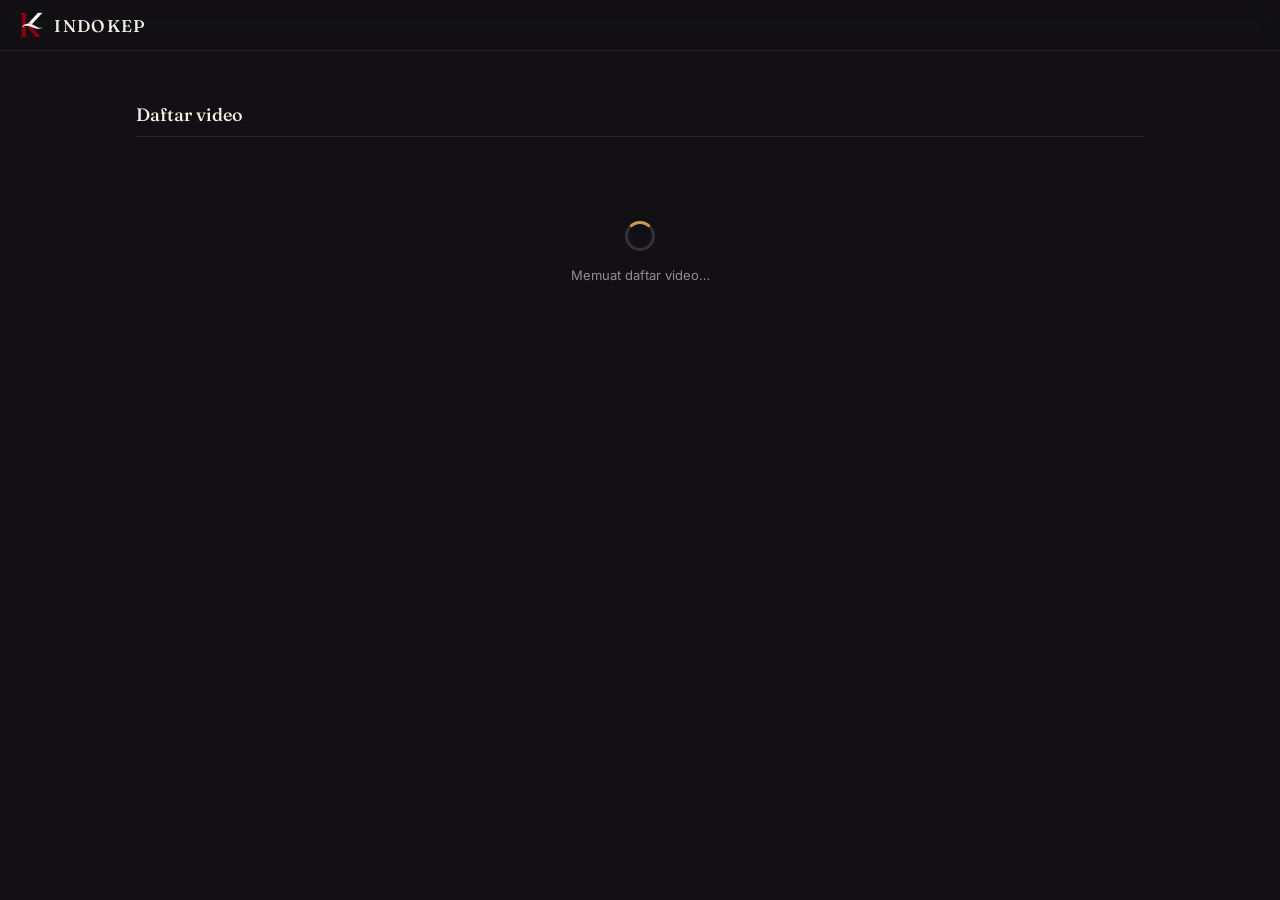
<file: index.html>
<!DOCTYPE html>
<html lang="id">
<head>
<meta charset="UTF-8" />
<meta name="viewport" content="width=device-width, initial-scale=1, viewport-fit=cover" />
<meta name="description" content="Indokep — nonton koleksi video langsung dari browser, tanpa aplikasi tambahan." />
<meta name="theme-color" content="#121014" />
<link rel="manifest" href="manifest.webmanifest" />
<link rel="apple-touch-icon" href="icon-180.png" />
<meta name="mobile-web-app-capable" content="yes" />
<meta name="apple-mobile-web-app-capable" content="yes" />
<meta name="apple-mobile-web-app-title" content="Indokep" />
<meta name="apple-mobile-web-app-status-bar-style" content="black" />
<title>Indokep</title>
<link rel="icon" href="indokep.png" />

<meta property="og:type" content="website" />
<meta property="og:title" content="Indokep" />
<meta property="og:description" content="Nonton koleksi video langsung dari browser, tanpa aplikasi tambahan." />
<meta property="og:image" content="indokep.png" />

<meta name="twitter:card" content="summary" />
<meta name="twitter:title" content="Indokep" />
<meta name="twitter:description" content="Nonton koleksi video langsung dari browser, tanpa aplikasi tambahan." />
<meta name="twitter:image" content="indokep.png" />

<link rel="preconnect" href="https://fonts.googleapis.com" />
<link rel="preconnect" href="https://fonts.gstatic.com" crossorigin />
<link rel="stylesheet" href="style.css" />
</head>
<body>

<header id="topbar">
  <img id="logo" src="indokep.png" alt="Indokep" />
  <span id="brand-name">INDOKEP</span>
  <button id="install-btn" class="hidden" type="button">Pasang</button>
</header>

<main id="app">

  <section id="list-section">
    <h2 class="list-heading">Daftar video <span id="video-count"></span></h2>
    <ul id="video-list"></ul>
  </section>

  <div id="loading" class="status">
    <div class="spinner"></div>
    <p>Memuat daftar video…</p>
  </div>

  <div id="empty" class="status hidden">
    <h2>Belum ada video</h2>
    <p>Admin belum meng-upload video apa pun.</p>
  </div>

  <div id="error" class="status hidden">
    <h2>Gagal memuat daftar video</h2>
    <p id="error-detail">Terjadi kesalahan.</p>
    <p>Periksa <code>SUPABASE_FUNCTIONS_URL</code> di <code>config.js</code> dan pastikan Edge Function <code>video-list</code> sudah di-deploy.</p>
  </div>

</main>

<!-- Fullview pemutar: muncul menutupi seluruh layar saat card video diklik,
     ditutup lewat tombol X (atau Esc / tombol Back di HP). Lihat app.js. -->
<div id="player-wrap" class="hidden" role="dialog" aria-modal="true" aria-label="Pemutar video">
  <div id="player-top">
    <h1 id="player-title"></h1>
    <button id="player-close" type="button" aria-label="Tutup video">
      <svg viewBox="0 0 24 24" aria-hidden="true"><path d="M6 6l12 12M18 6L6 18" stroke="currentColor" stroke-width="2.2" stroke-linecap="round" fill="none"/></svg>
    </button>
  </div>
    <div id="player-stage">
      <video id="player" playsinline preload="none" disablePictureInPicture controlsList="nodownload noremoteplayback"></video>
      <div id="player-loading" class="hidden"></div>

      <div id="player-error" class="hidden">
        <p id="player-error-text">Video tidak bisa diputar.</p>
        <button id="player-error-retry">Coba Lagi</button>
      </div>

      <button id="big-play" aria-label="Putar">
        <svg viewBox="0 0 24 24"><path d="M8 5v14l11-7z"/></svg>
      </button>

      <div id="controls-bar">
        <button id="btn-playpause" aria-label="Putar/Jeda">
          <svg id="icon-play" viewBox="0 0 24 24"><path d="M8 5v14l11-7z"/></svg>
          <svg id="icon-pause" viewBox="0 0 24 24" class="hidden"><path d="M7 5h4v14H7zM13 5h4v14h-4z"/></svg>
        </button>

        <span id="time-current">0:00</span>

        <div id="seek-track">
          <div id="seek-fill"></div>
        </div>

        <span id="time-duration">0:00</span>

        <button id="btn-mute" aria-label="Bisukan/Suarakan">
          <svg id="icon-unmuted" viewBox="0 0 24 24"><path d="M4 9v6h4l5 5V4L8 9H4z"/><path d="M16.5 8.5a5 5 0 010 7" stroke="currentColor" stroke-width="2" fill="none"/></svg>
          <svg id="icon-muted" viewBox="0 0 24 24" class="hidden"><path d="M4 9v6h4l5 5V4L8 9H4z"/><path d="M17 8l4 8m0-8l-4 8" stroke="currentColor" stroke-width="2" fill="none"/></svg>
        </button>

        <button id="btn-fullscreen" aria-label="Layar penuh">
          <svg id="icon-fs-enter" viewBox="0 0 24 24"><path d="M4 9V4h5M20 9V4h-5M4 15v5h5M20 15v5h-5" stroke="currentColor" stroke-width="2" fill="none"/></svg>
          <svg id="icon-fs-exit" viewBox="0 0 24 24" class="hidden"><path d="M9 4v5H4M15 4v5h5M9 20v-5H4M15 20v-5h5" stroke="currentColor" stroke-width="2" fill="none"/></svg>
        </button>
      </div>
    </div>
</div>

<!-- Overlay ini SENGAJA di luar #main dan pakai position:fixed (lihat
     style.css) supaya menutupi seluruh halaman begitu internet mati, tapi
     halaman itu sendiri TIDAK di-reload/ditutup -- cuma disembunyikan lagi
     otomatis begitu event "online" browser terdeteksi (lihat app.js). -->
<div id="offline-overlay" class="hidden" role="alert" aria-live="assertive">
  <div id="offline-box">
    <div class="spinner"></div>
    <h2>Tidak ada koneksi internet</h2>
    <p>Sambungan internet kamu terputus. Halaman ini tidak perlu dibuka ulang &mdash; begitu internet nyala lagi, tampilan ini akan hilang sendiri dan video bisa dilanjutkan.</p>
  </div>
</div>

<script src="config.js"></script>
<script src="app.js"></script>
</body>
</html>
</file>
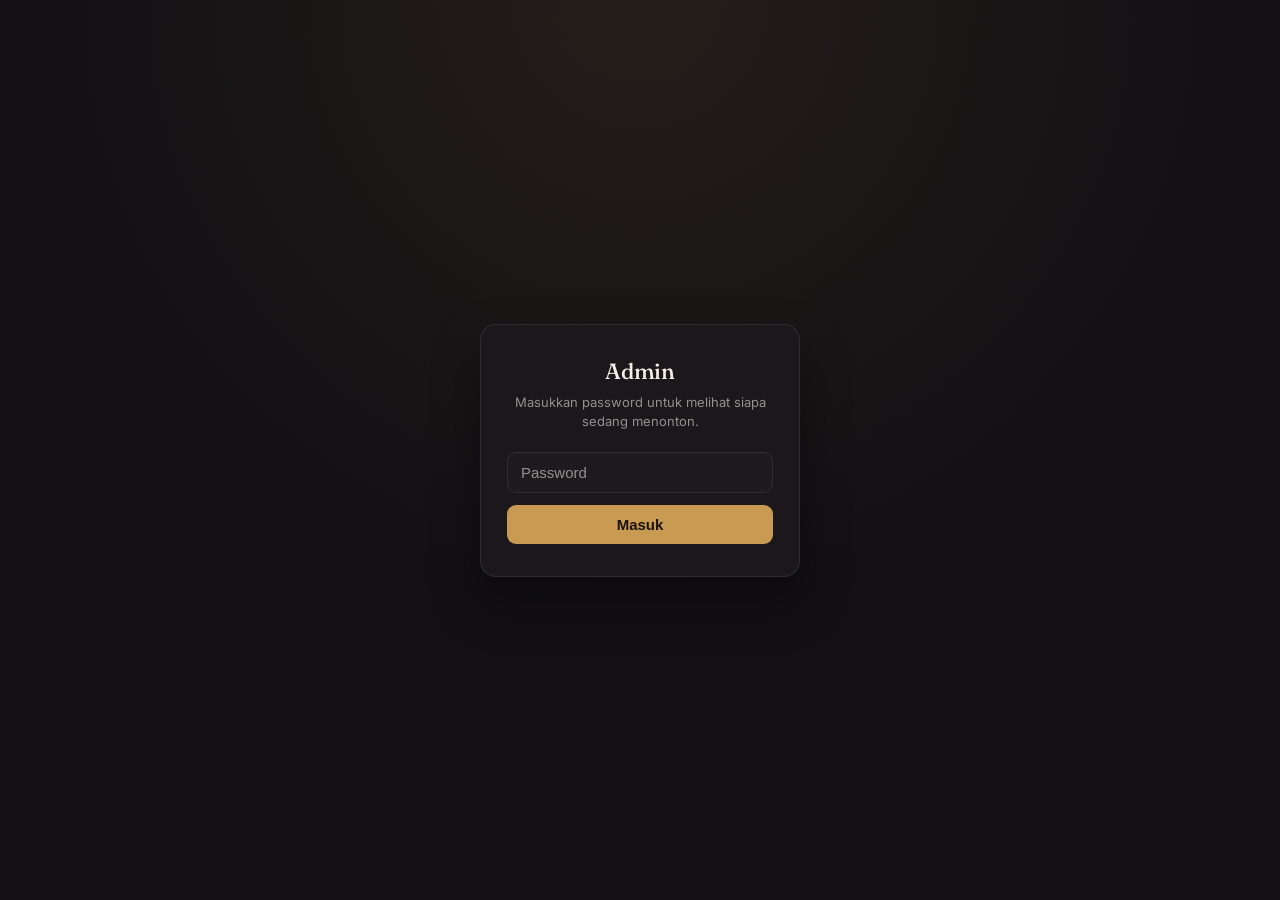
<file: admin.html>
<!DOCTYPE html>
<html lang="id">
<head>
<meta charset="UTF-8" />
<meta name="viewport" content="width=device-width, initial-scale=1, viewport-fit=cover" />
<title>Admin Indokep</title>
<style>
@import url('https://fonts.googleapis.com/css2?family=Fraunces:opsz,wght@9..144,400;9..144,500;9..144,600&family=Inter:wght@400;500;600;700&display=swap');

:root {
  --bg: #0b0c0f;
  --surface: #121317;
  --card: #16181d;
  --card-hover: #1b1e24;
  --ink: #eef0f2;
  --muted: rgba(238, 240, 242, 0.52);
  --muted-strong: rgba(238, 240, 242, 0.72);
  --line: rgba(238, 240, 242, 0.08);
  --accent: #dc1f39;
  --accent-bright: #ff4757;
  --accent-wash: rgba(220, 31, 57, 0.14);
  --online: #35c07a;
  --online-wash: rgba(53, 192, 122, 0.14);
  --mono: ui-monospace, SFMono-Regular, Menlo, monospace;
}

* {
  box-sizing: border-box;
}

html, body {
  margin: 0;
  padding: 0;
  background: var(--bg);
  color: var(--ink);
  font-family: "Inter", -apple-system, BlinkMacSystemFont, "Segoe UI", sans-serif;
}

.hidden {
  display: none !important;
}

/* ---------- Login ---------- */

#login-screen {
  min-height: 100dvh;
  display: flex;
  align-items: center;
  justify-content: center;
  padding: 20px;
  background:
    radial-gradient(circle at 50% 0%, rgba(220, 31, 57, 0.08), transparent 55%),
    var(--bg);
}

#login-box {
  width: 100%;
  max-width: 320px;
  background: var(--surface);
  border: 1px solid var(--line);
  border-radius: 16px;
  padding: 32px 26px;
  box-shadow: 0 24px 48px rgba(0, 0, 0, 0.4);
  text-align: center;
}

#login-box h1 {
  margin: 0 0 8px;
  font-size: 19px;
  font-weight: 700;
  letter-spacing: -0.01em;
}

#login-box p {
  margin: 0 0 20px;
  font-size: 13px;
  color: var(--muted);
  line-height: 1.5;
}

#password-input {
  width: 100%;
  padding: 11px 13px;
  border-radius: 9px;
  border: 1px solid var(--line);
  background: var(--card);
  color: var(--ink);
  font-size: 15px;
  margin-bottom: 12px;
  transition: border-color 0.15s ease;
}

#password-input:focus {
  outline: none;
  border-color: var(--accent);
}

#password-input::placeholder {
  color: var(--muted);
}

#login-btn {
  width: 100%;
  padding: 11px 12px;
  border-radius: 9px;
  border: none;
  background: var(--accent);
  color: #fff;
  font-size: 15px;
  font-weight: 600;
  cursor: pointer;
  transition: background 0.15s ease;
}

#login-btn:hover {
  background: var(--accent-bright);
}

#login-btn:disabled {
  opacity: 0.6;
  cursor: default;
}

#login-error {
  margin-top: 14px;
  font-size: 13px;
  color: var(--accent-bright);
}

/* ---------- Dashboard ---------- */

#topbar {
  position: sticky;
  top: 0;
  z-index: 5;
  background: var(--surface);
  color: var(--ink);
  border-bottom: 1px solid var(--line);
}

.nav-inner {
  max-width: 720px;
  margin: 0 auto;
  padding: 0 14px;
  display: flex;
  align-items: center;
  justify-content: space-between;
  gap: 12px;
}

.brand {
  padding: 14px 0;
  font-weight: 700;
  font-size: 15px;
  display: flex;
  align-items: center;
  gap: 8px;
  letter-spacing: -0.01em;
}

.brand::before {
  content: "";
  width: 8px;
  height: 8px;
  border-radius: 50%;
  background: var(--accent);
  box-shadow: 0 0 0 4px var(--accent-wash);
  flex-shrink: 0;
}

#logout-btn {
  background: transparent;
  border: 1px solid var(--line);
  color: var(--muted-strong);
  font-size: 12px;
  font-weight: 600;
  padding: 7px 14px;
  border-radius: 999px;
  cursor: pointer;
  transition: border-color 0.15s ease, color 0.15s ease;
}

#logout-btn:hover {
  border-color: var(--accent);
  color: var(--ink);
}

#sessions-wrap {
  max-width: 720px;
  margin: 0 auto;
  padding: 18px 14px calc(96px + env(safe-area-inset-bottom, 0px));
}

#empty-state {
  padding: 70px 20px;
  text-align: center;
  color: var(--muted);
  font-size: 13.5px;
}

#sessions-list {
  list-style: none;
  margin: 0;
  padding: 0;
  display: flex;
  flex-direction: column;
  gap: 12px;
}

#sessions-list li {
  background: var(--card);
  border-radius: 12px;
  padding: 12px;
  border: 1px solid var(--line);
  display: flex;
  flex-direction: column;
  gap: 10px;
  position: relative;
}

#sessions-list li::before {
  content: "LIVE";
  position: absolute;
  top: 20px;
  left: 20px;
  z-index: 1;
  font-size: 9px;
  font-weight: 700;
  letter-spacing: 0.08em;
  color: #fff;
  background: var(--accent);
  padding: 3px 7px;
  border-radius: 4px;
  pointer-events: none;
}

.session-thumb {
  width: 100%;
  border-radius: 8px;
  background: #000;
  display: block;
  /* Tinggi sebenarnya diset lewat JS begitu dimensi asli videonya diketahui
     (loadedmetadata), supaya video tampil selebar kartu dengan tinggi yang
     mengikuti rasio aspek asli -- baik itu potret maupun lanskap. Ini cuma
     nilai default sebelum itu terjadi. */
  aspect-ratio: 16 / 9;
  max-height: 70vh;
  object-fit: contain;
}

.session-body {
  min-width: 0;
  padding: 0 4px;
}

.session-header {
  display: flex;
  justify-content: space-between;
  align-items: baseline;
  gap: 10px;
  margin-bottom: 9px;
}

.session-video-name {
  font-size: 14px;
  font-weight: 600;
  overflow: hidden;
  text-overflow: ellipsis;
  white-space: nowrap;
  color: var(--ink);
}

.session-updated {
  font-size: 11px;
  color: var(--muted);
  flex-shrink: 0;
}

.session-progress-track {
  position: relative;
  height: 5px;
  border-radius: 3px;
  background: var(--line);
  overflow: hidden;
  margin-bottom: 7px;
}

.session-progress-fill {
  position: absolute;
  inset: 0;
  width: 0%;
  background: var(--accent);
}

.session-time {
  font-size: 12px;
  color: var(--muted-strong);
  font-variant-numeric: tabular-nums;
  font-family: var(--mono);
}

.session-viewer {
  margin-top: 8px;
  padding-top: 8px;
  border-top: 1px solid var(--line);
  font-size: 11.5px;
  color: var(--muted-strong);
  display: flex;
  align-items: center;
  gap: 6px;
}

.session-viewer .ip {
  font-variant-numeric: tabular-nums;
  font-family: var(--mono);
  color: var(--ink);
}

.session-viewer .dot {
  opacity: 0.4;
}

.session-title {
  min-width: 0;
  display: flex;
  flex-direction: column;
  gap: 2px;
}

.session-label {
  font-size: 9.5px;
  font-weight: 700;
  letter-spacing: 0.08em;
  text-transform: uppercase;
  color: var(--muted);
}

.history-videos {
  margin-bottom: 8px;
  font-size: 12px;
}

.history-videos > span {
  display: block;
  font-size: 10px;
  text-transform: uppercase;
  letter-spacing: 0.04em;
  color: var(--muted);
  margin-bottom: 4px;
}

.history-videos ul {
  list-style: none;
  margin: 0;
  padding: 0;
  display: flex;
  flex-direction: column;
  gap: 3px;
}

.history-videos li {
  background: none;
  border: none;
  padding: 0;
  color: var(--ink);
  overflow: hidden;
  text-overflow: ellipsis;
  white-space: nowrap;
}

.history-videos .none {
  color: var(--muted);
}

/* ---------- Riwayat Tontonan ---------- */

#watch-toolbar {
  display: flex;
  justify-content: space-between;
  align-items: center;
  gap: 10px;
  margin-bottom: 12px;
}

#watch-summary {
  font-size: 12px;
  color: var(--muted);
}

#clear-watch-btn {
  padding: 8px 15px;
  border-radius: 999px;
  border: 1px solid var(--accent);
  background: transparent;
  color: var(--accent-bright);
  font-size: 12px;
  font-weight: 600;
  cursor: pointer;
  transition: background 0.15s ease;
  flex-shrink: 0;
}

#clear-watch-btn:hover { background: var(--accent-wash); }
#clear-watch-btn:disabled { opacity: 0.5; cursor: default; background: transparent; }

#watch-empty {
  padding: 70px 20px;
  text-align: center;
  color: var(--muted);
  font-size: 13.5px;
}

#watch-list {
  list-style: none;
  margin: 0;
  padding: 0;
  display: flex;
  flex-direction: column;
  gap: 10px;
}

#watch-list > li {
  background: var(--card);
  border-radius: 12px;
  padding: 13px 14px;
  border: 1px solid var(--line);
}

.watch-user {
  display: flex;
  justify-content: space-between;
  align-items: center;
  gap: 10px;
  margin-bottom: 4px;
}

.watch-videos {
  list-style: none;
  margin: 10px 0 0;
  padding: 0;
  display: flex;
  flex-direction: column;
  border-top: 1px solid var(--line);
}

.watch-videos li {
  padding: 9px 0;
  border-bottom: 1px solid var(--line);
}

.watch-videos li:last-child {
  border-bottom: none;
  padding-bottom: 0;
}

.watch-video-title {
  font-size: 13px;
  font-weight: 600;
  overflow: hidden;
  text-overflow: ellipsis;
  white-space: nowrap;
}

.watch-video-meta {
  margin-top: 3px;
  font-size: 11px;
  color: var(--muted);
  font-family: var(--mono);
  font-variant-numeric: tabular-nums;
}

/* ---------- Navbar bawah (menu halaman) ---------- */

#tabs {
  position: fixed;
  left: 0;
  right: 0;
  bottom: 0;
  z-index: 6;
  display: flex;
  justify-content: center;
  padding-bottom: env(safe-area-inset-bottom, 0px);
  background: rgba(27, 23, 27, 0.92);
  backdrop-filter: blur(12px);
  -webkit-backdrop-filter: blur(12px);
  border-top: 1px solid var(--line);
}

.tab-btn {
  flex: 1 1 0;
  max-width: 240px;
  display: flex;
  flex-direction: column;
  align-items: center;
  gap: 4px;
  padding: 9px 4px 10px;
  border: none;
  border-top: 2px solid transparent;
  margin-top: -1px;
  background: transparent;
  color: var(--muted);
  font-family: inherit;
  font-size: 11px;
  font-weight: 600;
  line-height: 1.2;
  text-align: center;
  cursor: pointer;
  transition: color 0.15s ease, border-color 0.15s ease;
}

.tab-btn:hover {
  color: var(--ink);
}

.tab-btn.active {
  color: var(--accent-bright);
  border-top-color: var(--accent);
}

.tab-ico-wrap {
  position: relative;
  display: inline-flex;
}

.tab-ico {
  width: 22px;
  height: 22px;
  fill: none;
  stroke: currentColor;
  stroke-width: 1.8;
  stroke-linecap: round;
  stroke-linejoin: round;
}

.tab-count {
  position: absolute;
  top: -5px;
  left: 100%;
  margin-left: -6px;
  min-width: 17px;
  padding: 1px 5px;
  border-radius: 999px;
  background: rgba(244, 239, 230, 0.14);
  color: var(--ink);
  font-size: 10px;
  font-weight: 700;
  line-height: 1.35;
  text-align: center;
  font-variant-numeric: tabular-nums;
}

.tab-btn.active .tab-count {
  background: var(--accent);
  color: #1a1208;
}

@media (min-width: 640px) {
  .tab-btn { font-size: 12px; }
}

/* ---------- Riwayat ---------- */

#history-toolbar {
  display: flex;
  justify-content: flex-end;
  margin-bottom: 12px;
}

#clear-history-btn {
  padding: 8px 15px;
  border-radius: 999px;
  border: 1px solid var(--accent);
  background: transparent;
  color: var(--accent-bright);
  font-size: 12px;
  font-weight: 600;
  cursor: pointer;
  transition: background 0.15s ease;
}

#clear-history-btn:hover {
  background: var(--accent-wash);
}

#clear-history-btn:disabled {
  opacity: 0.5;
  cursor: default;
  background: transparent;
}

#history-list {
  list-style: none;
  margin: 0;
  padding: 0;
  display: flex;
  flex-direction: column;
  gap: 8px;
}

#history-list li {
  background: var(--card);
  border-radius: 10px;
  padding: 13px 14px;
  border: 1px solid var(--line);
}

.history-top {
  display: flex;
  justify-content: space-between;
  align-items: center;
  gap: 10px;
  margin-bottom: 6px;
}

.history-ip {
  font-size: 13px;
  font-weight: 600;
  font-variant-numeric: tabular-nums;
  font-family: var(--mono);
  color: var(--ink);
}

.history-badge {
  font-size: 10px;
  font-weight: 700;
  padding: 3px 9px;
  border-radius: 999px;
  white-space: nowrap;
  letter-spacing: 0.02em;
}

.history-badge.online {
  background: var(--online-wash);
  color: var(--online);
}

.history-badge.offline {
  background: rgba(238, 240, 242, 0.06);
  color: var(--muted);
}

.history-device {
  font-size: 11.5px;
  color: var(--muted);
  margin-bottom: 8px;
}

.history-times {
  display: flex;
  gap: 20px;
  font-size: 12px;
  padding-top: 8px;
  border-top: 1px solid var(--line);
}

.history-times div span {
  display: block;
  font-size: 10px;
  text-transform: uppercase;
  letter-spacing: 0.04em;
  color: var(--muted);
  margin-bottom: 3px;
}

.history-times div {
  font-family: var(--mono);
  color: var(--muted-strong);
}

/* ---------- Kelola Video ---------- */

.tab-btn {
  line-height: 1.25;
}

.m-card {
  background: var(--card);
  border: 1px solid var(--line);
  border-radius: 12px;
  padding: 16px;
  margin-bottom: 12px;
  display: flex;
  flex-direction: column;
  gap: 10px;
}

.m-card h2,
.m-heading {
  margin: 0;
  font-size: 14px;
  font-weight: 700;
  letter-spacing: -0.01em;
}

.m-heading {
  margin: 22px 2px 10px;
}

.m-input {
  width: 100%;
  padding: 10px 12px;
  border-radius: 9px;
  border: 1px solid var(--line);
  background: var(--surface);
  color: var(--ink);
  font-size: 14px;
  font-family: inherit;
}

.m-input:focus {
  outline: none;
  border-color: var(--accent);
}

.m-input::placeholder {
  color: var(--muted);
}

.m-input::file-selector-button {
  margin-right: 10px;
  padding: 6px 12px;
  border: 1px solid var(--line);
  border-radius: 7px;
  background: var(--card-hover);
  color: var(--ink);
  font-size: 12px;
  font-weight: 600;
  cursor: pointer;
}

.m-btn {
  padding: 10px 12px;
  border-radius: 9px;
  border: none;
  background: var(--accent);
  color: #fff;
  font-size: 14px;
  font-weight: 600;
  cursor: pointer;
  transition: background 0.15s ease;
}

.m-btn:hover {
  background: var(--accent-bright);
}

.m-btn:disabled {
  opacity: 0.6;
  cursor: default;
}

.m-hint {
  margin: 0;
  font-size: 12px;
  color: var(--muted);
  line-height: 1.5;
}

.m-track {
  height: 6px;
  border-radius: 3px;
  background: var(--line);
  overflow: hidden;
}

#m-fill {
  height: 100%;
  width: 0%;
  background: var(--accent);
  transition: width 0.15s linear;
}

#m-status {
  margin-top: 7px;
  font-size: 12px;
  color: var(--muted-strong);
}

#m-status.error {
  color: var(--accent-bright);
}

#m-empty {
  padding: 30px 20px;
  text-align: center;
  color: var(--muted);
  font-size: 13.5px;
}

#m-list {
  list-style: none;
  margin: 0;
  padding: 0;
  display: flex;
  flex-direction: column;
  gap: 8px;
}

#m-list li {
  background: var(--card);
  border: 1px solid var(--line);
  border-radius: 10px;
  padding: 10px;
  display: flex;
  align-items: center;
  gap: 12px;
}

.m-thumb {
  width: 56px;
  height: 56px;
  border-radius: 7px;
  background: #000;
  object-fit: cover;
  flex-shrink: 0;
}

.m-info {
  min-width: 0;
  flex: 1;
}

.m-title {
  font-size: 13.5px;
  font-weight: 600;
  overflow: hidden;
  text-overflow: ellipsis;
  white-space: nowrap;
}

.m-url {
  margin-top: 3px;
  font-size: 11px;
  font-family: var(--mono);
  color: var(--muted);
  overflow: hidden;
  text-overflow: ellipsis;
  white-space: nowrap;
}

.m-delete {
  flex-shrink: 0;
  padding: 7px 12px;
  border-radius: 999px;
  border: 1px solid var(--accent);
  background: transparent;
  color: var(--accent-bright);
  font-size: 12px;
  font-weight: 600;
  cursor: pointer;
}

.m-delete:hover {
  background: var(--accent-wash);
}

.m-delete:disabled {
  opacity: 0.5;
  cursor: default;
}

/* ===== Penyempurnaan tampilan: selaras dengan halaman pengguna ===== */
:root {
  --bg: #121014; --surface: #1b171b; --card: #1f1a1e; --card-hover: #28212a;
  --ink: #f4efe6; --muted: rgba(244, 239, 230, 0.56); --muted-strong: rgba(244, 239, 230, 0.74);
  --line: rgba(244, 239, 230, 0.09);
  --accent: #c99a52; --accent-bright: #e0b673; --accent-wash: rgba(201, 154, 82, 0.14);
  --serif: "Fraunces", "Iowan Old Style", Georgia, serif;
}
#login-screen { background: radial-gradient(circle at 50% 0%, rgba(201, 154, 82, 0.1), transparent 55%), var(--bg); }
#login-box h1, .brand, .m-card h2, .m-heading { font-family: var(--serif); font-weight: 500; }
#login-box h1 { font-size: 22px; }
#login-btn, .m-btn { color: #1a1208; }
#topbar { background: rgba(27, 23, 27, 0.9); backdrop-filter: blur(10px); -webkit-backdrop-filter: blur(10px); }
.brand { font-size: 17px; }


#sessions-list li, #history-list li, .m-card, #m-list li { border-radius: 14px; }
.session-thumb { border-radius: 10px; }
.session-progress-fill { background: linear-gradient(90deg, var(--accent), var(--accent-bright)); }
#sessions-list li::before {
  content: "Live"; top: 20px; left: 20px; padding: 4px 10px 4px 22px;
  background: rgba(18, 16, 20, 0.75); color: var(--online);
  font-size: 11px; font-weight: 600; letter-spacing: 0; border-radius: 999px;
  backdrop-filter: blur(4px); -webkit-backdrop-filter: blur(4px);
}
#sessions-list li::after {
  content: ""; position: absolute; top: 28px; left: 29px; z-index: 2;
  width: 7px; height: 7px; border-radius: 50%; background: var(--online);
  animation: live-pulse 1.8s ease-out infinite;
}
@keyframes live-pulse {
  from { box-shadow: 0 0 0 0 rgba(53, 192, 122, 0.55); }
  to { box-shadow: 0 0 0 8px rgba(53, 192, 122, 0); }
}
#empty-state, #m-empty, #history-empty {
  margin: 8px 0; padding: 48px 20px; border: 1px dashed var(--line); border-radius: 14px;
}
.m-thumb { width: 64px; height: 64px; border-radius: 9px; }

/* ---------- Accessibility ---------- */

button:focus-visible,
input:focus-visible {
  outline: 2px solid var(--accent-bright);
  outline-offset: 2px;
}

@media (prefers-reduced-motion: reduce) {
  * {
    transition-duration: 0.001ms !important;
  }
}
</style>
</head>
<body>

<div id="login-screen">
  <div id="login-box">
    <h1>Admin</h1>
    <p>Masukkan password untuk melihat siapa sedang menonton.</p>
    <input type="password" id="password-input" placeholder="Password" autocomplete="off" />
    <button id="login-btn">Masuk</button>
    <p id="login-error" class="hidden"></p>
  </div>
</div>

<div id="dashboard" class="hidden">
  <header id="topbar">
    <div class="nav-inner">
      <span class="brand">Admin Indokep</span>
      <button id="logout-btn">Keluar</button>
    </div>
  </header>

  <main id="sessions-wrap">
    <div id="live-view">
      <div id="empty-state" class="hidden">
        <p>Belum ada yang menonton saat ini.</p>
      </div>
      <ul id="sessions-list"></ul>
    </div>

    <div id="history-view" class="hidden">
      <div id="history-toolbar">
        <button id="clear-history-btn" type="button">Bersihkan Semua</button>
      </div>
      <div id="history-empty" class="hidden">
        <p>Belum ada riwayat kunjungan.</p>
      </div>
      <ul id="history-list"></ul>
    </div>

    <div id="watch-view" class="hidden">
      <div id="watch-toolbar">
        <span id="watch-summary"></span>
        <button id="clear-watch-btn" type="button">Bersihkan Semua</button>
      </div>
      <div id="watch-empty" class="hidden">
        <p>Belum ada riwayat tontonan.</p>
      </div>
      <ul id="watch-list"></ul>
    </div>

    <div id="manage-view" class="hidden">
      <section class="m-card">
        <h2>Sinkronkan dari bucket R2</h2>
        <button class="m-btn" id="m-sync-btn" type="button">Sinkronkan dari R2</button>
        <p class="m-hint" id="m-sync-status">Membaca isi bucket lewat S3 API: video yang ada di R2 tapi belum tampil di situs ditambahkan otomatis (judul dari nama file), lalu thumbnail-nya dibuat dari detik pertama video. Entri yang filenya sudah tidak ada di R2 ikut dibersihkan. Biarkan halaman ini terbuka sampai selesai.</p>
      </section>

      <section class="m-card">
        <h2>Upload video ke Cloudflare R2</h2>
        <input class="m-input" type="file" id="m-file" accept="video/*" />
        <input class="m-input" type="text" id="m-title" placeholder="Judul video" maxlength="200" />
        <button class="m-btn" id="m-upload-btn" type="button">Upload</button>
        <div id="m-progress" class="hidden">
          <div class="m-track"><div id="m-fill"></div></div>
          <div id="m-status"></div>
        </div>
        <p class="m-hint">Thumbnail dibuat otomatis dari detik pertama video. Jangan tutup halaman ini selama upload berjalan.</p>
      </section>

      <section class="m-card">
        <h2>Atau tempel link URL video</h2>
        <input class="m-input" type="url" id="m-url" placeholder="https://pub-xxxx.r2.dev/video.mp4" />
        <input class="m-input" type="text" id="m-url-title" placeholder="Judul video" maxlength="200" />
        <button class="m-btn" id="m-url-btn" type="button">Tambah</button>
        <p class="m-hint">Untuk video yang sudah ada di R2 (atau link langsung .mp4 lain). Video dari link ini tidak punya thumbnail, dan file aslinya tidak ikut terhapus saat Anda menghapusnya dari daftar.</p>
      </section>

      <h2 class="m-heading">Video di Situs</h2>
      <div id="m-empty" class="hidden">Belum ada video.</div>
      <ul id="m-list"></ul>
    </div>
  </main>
  <nav id="tabs" aria-label="Menu admin">
    <button class="tab-btn active" id="tab-live" type="button"><span class="tab-ico-wrap"><svg class="tab-ico" viewBox="0 0 24 24" aria-hidden="true"><path d="M2 12s3.6-7 10-7 10 7 10 7-3.6 7-10 7S2 12 2 12z"/><circle cx="12" cy="12" r="3"/></svg><span class="tab-count" id="tab-live-count">0</span></span><span>Sedang Ditonton</span></button>
    <button class="tab-btn" id="tab-history" type="button"><span class="tab-ico-wrap"><svg class="tab-ico" viewBox="0 0 24 24" aria-hidden="true"><circle cx="12" cy="12" r="9"/><path d="M12 7v5l3 2"/></svg></span><span>Riwayat Masuk/Keluar</span></button>
    <button class="tab-btn" id="tab-watch" type="button"><span class="tab-ico-wrap"><svg class="tab-ico" viewBox="0 0 24 24" aria-hidden="true"><path d="M4 5h16v11H4z"/><path d="M9.5 8.5v4l3.5-2z"/><path d="M8 20h8M12 16v4"/></svg></span><span>Riwayat Tontonan</span></button>
    <button class="tab-btn" id="tab-manage" type="button"><span class="tab-ico-wrap"><svg class="tab-ico" viewBox="0 0 24 24" aria-hidden="true"><rect x="3" y="5" width="18" height="14" rx="2.5"/><path d="M10 9.5v5l4.5-2.5z"/></svg><span class="tab-count" id="tab-manage-count">0</span></span><span>Kelola Video</span></button>
  </nav>
</div>

<script src="config.js"></script>
<script>
const loginScreen = document.getElementById("login-screen");
const dashboard = document.getElementById("dashboard");
const passwordInput = document.getElementById("password-input");
const loginBtn = document.getElementById("login-btn");
const loginError = document.getElementById("login-error");
const logoutBtn = document.getElementById("logout-btn");
const sessionsList = document.getElementById("sessions-list");
const emptyState = document.getElementById("empty-state");
const tabLive = document.getElementById("tab-live");
const tabHistory = document.getElementById("tab-history");
const liveView = document.getElementById("live-view");
const historyView = document.getElementById("history-view");
const historyList = document.getElementById("history-list");
const historyEmpty = document.getElementById("history-empty");

const clearHistoryBtn = document.getElementById("clear-history-btn");

const tabWatch = document.getElementById("tab-watch");
const watchView = document.getElementById("watch-view");
const watchList = document.getElementById("watch-list");
const watchEmpty = document.getElementById("watch-empty");
const watchSummary = document.getElementById("watch-summary");
const clearWatchBtn = document.getElementById("clear-watch-btn");

const tabManage = document.getElementById("tab-manage");
const tabLiveCount = document.getElementById("tab-live-count");
const tabManageCount = document.getElementById("tab-manage-count");
const manageView = document.getElementById("manage-view");
const mFile = document.getElementById("m-file");
const mTitle = document.getElementById("m-title");
const mUploadBtn = document.getElementById("m-upload-btn");
const mProgress = document.getElementById("m-progress");
const mFill = document.getElementById("m-fill");
const mStatus = document.getElementById("m-status");
const mUrl = document.getElementById("m-url");
const mUrlTitle = document.getElementById("m-url-title");
const mUrlBtn = document.getElementById("m-url-btn");
const mList = document.getElementById("m-list");
const mEmpty = document.getElementById("m-empty");
const mSyncBtn = document.getElementById("m-sync-btn");
const mSyncStatus = document.getElementById("m-sync-status");

// Batas satu kali PUT ke R2 (S3-compatible) = 5 GB.
const MAX_UPLOAD_BYTES = 5 * 1024 * 1024 * 1024;

const PASSWORD_STORAGE_KEY = "admin:password";
let pollTimer = null;
let lastHistory = [];
let lastWatch = [];
let currentPassword = null;

// Peta id video -> {id, name, url, thumbnailLink}, diambil dari video-list
// (publik). Dipakai preview "Sedang Ditonton" untuk mencari URL R2 dari
// video_id yang dikirim heartbeat viewer, dan untuk tab "Kelola Video".
let videoMap = new Map();
let videoListCache = [];
let lastVideoFetchAt = 0;

function formatTime(seconds) {
  if (!isFinite(seconds) || seconds < 0) seconds = 0;
  const m = Math.floor(seconds / 60);
  const s = Math.floor(seconds % 60);
  return `${m}:${String(s).padStart(2, "0")}`;
}

function videoSrc(videoId) {
  // URL publik R2 dari video_id (lihat videoMap). String kosong kalau
  // videonya sudah dihapus admin / belum ada di daftar.
  const f = videoMap.get(videoId);
  return f ? f.url : "";
}

async function refreshVideos(force) {
  // Dibatasi 1x per 10 detik (kecuali force) supaya poll admin tidak
  // membanjiri video-list kalau ada viewer yang menonton video yang sudah dihapus.
  if (!force && Date.now() - lastVideoFetchAt < 10000) return;
  lastVideoFetchAt = Date.now();
  try {
    const res = await fetch(`${SUPABASE_FUNCTIONS_URL}/video-list`);
    const data = await res.json().catch(() => ({}));
    if (!res.ok) return;
    videoListCache = data.files || [];
    videoMap = new Map(videoListCache.map((f) => [f.id, f]));
    renderManageList();
  } catch {
    // Gagal sekali tidak masalah, dicoba lagi di poll berikutnya.
  }
}

// Pasang sumber video preview dari video_id viewer, lalu loncat ke posisi
// tonton viewer begitu metadata siap. Return false kalau URL tidak ketemu.
function attachPreviewSource(video, s) {
  const url = videoSrc(s.video_id);
  if (!url) return false;
  video.src = url;
  video.addEventListener("loadedmetadata", () => {
    try {
      video.currentTime = Number(s.current_time_sec) || 0;
    } catch {}
    applyNaturalSize(video);
  }, { once: true });
  video.play().catch(() => {
    // Browser mungkin tetap menahan autoplay; admin tinggal tap play manual.
  });
  return true;
}

// Video preview sekarang selebar kartu (100%, lihat CSS .session-thumb).
// Yang perlu diset lewat JS cuma rasio aspeknya begitu dimensi asli
// videonya diketahui (loadedmetadata) -- video potret (vertikal, umum di
// FeedTok) jadi tinggi, video lanskap jadi pendek, otomatis mengikuti
// bentuk aslinya. max-height 70vh di CSS mencegah video potret jadi
// kepanjangan di layar admin.
function applyNaturalSize(video) {
  if (video.videoWidth && video.videoHeight) {
    video.style.aspectRatio = `${video.videoWidth} / ${video.videoHeight}`;
  }
}

function timeAgo(isoString) {
  const seconds = Math.max(0, Math.round((Date.now() - new Date(isoString).getTime()) / 1000));
  if (seconds < 2) return "baru saja";
  return `${seconds} detik lalu`;
}

async function fetchSessions(password) {
  const res = await fetch(`${SUPABASE_FUNCTIONS_URL}/admin-sessions`, {
    headers: { "x-admin-password": password },
  });
  const data = await res.json().catch(() => ({}));
  if (!res.ok) {
    throw new Error(data?.error || `HTTP ${res.status}`);
  }
  return { sessions: data.sessions || [], history: data.history || [], watch: data.watch_history || [] };
}

function formatDateTime(isoString) {
  if (!isoString) return "-";
  return new Date(isoString).toLocaleString("id-ID", {
    day: "2-digit",
    month: "2-digit",
    year: "2-digit",
    hour: "2-digit",
    minute: "2-digit",
    second: "2-digit",
  });
}

function buildHistoryItem(h) {
  const li = document.createElement("li");

  const top = document.createElement("div");
  top.className = "history-top";
  const ip = document.createElement("span");
  ip.className = "history-ip";
  ip.textContent = h.ip_address || "IP tidak diketahui";
  const badge = document.createElement("span");
  badge.className = `history-badge ${h.still_online ? "online" : "offline"}`;
  badge.textContent = h.still_online ? "Online" : "Offline";
  top.append(ip, badge);

  const device = document.createElement("div");
  device.className = "history-device";
  device.textContent = [h.device_type, h.os, h.browser].filter(Boolean).join(" · ") || "Device tidak diketahui";

  const watched = buildHistoryVideos(h);

  const times = document.createElement("div");
  times.className = "history-times";

  const masuk = document.createElement("div");
  masuk.innerHTML = `<span>Masuk</span>${formatDateTime(h.created_at)}`;

  const keluar = document.createElement("div");
  keluar.innerHTML = `<span>Keluar</span>${h.still_online ? "Masih di web" : formatDateTime(h.left_at || h.last_seen_at)}`;

  times.append(masuk, keluar);
  li.append(top, device);
  if (watched) li.append(watched);
  li.append(times);
  return li;
}

// Daftar video yang ditonton satu pengunjung. Server boleh mengirim salah satu:
//   h.videos = [{video_id, video_name}, ...]  (atau array string nama)
//   h.video_name / h.video_id                 (video terakhir)
// Kalau server belum mengirim field video sama sekali, bagian ini tidak tampil.
function historyVideoNames(h) {
  const nameOf = (v) => {
    if (typeof v === "string") return v;
    return v.video_name || v.name || (videoMap.get(v.video_id) || {}).name || "Video (sudah dihapus)";
  };
  if (Array.isArray(h.videos)) return h.videos.map(nameOf);
  if (h.video_name || h.video_id) return [nameOf(h)];
  if ("video_name" in h || "video_id" in h || "videos" in h) return [];
  return null;
}

function buildHistoryVideos(h) {
  const names = historyVideoNames(h);
  if (names === null) return null;
  const wrap = document.createElement("div");
  wrap.className = "history-videos";
  const label = document.createElement("span");
  label.textContent = "Video ditonton";
  const list = document.createElement("ul");
  if (names.length === 0) {
    const li = document.createElement("li");
    li.className = "none";
    li.textContent = "Belum memutar video";
    list.append(li);
  } else {
    names.forEach((n) => {
      const li = document.createElement("li");
      li.textContent = n;
      list.append(li);
    });
  }
  wrap.append(label, list);
  return wrap;
}

function renderHistory(history) {
  historyEmpty.classList.toggle("hidden", history.length > 0);
  historyList.innerHTML = "";
  const fragment = document.createDocumentFragment();
  history.forEach((h) => fragment.appendChild(buildHistoryItem(h)));
  historyList.appendChild(fragment);
}

// Durasi tonton dalam bentuk ringkas: "1j 05m", "12m 30d", "45d".
function formatWatched(seconds) {
  const t = Math.max(0, Math.round(Number(seconds) || 0));
  const h = Math.floor(t / 3600);
  const m = Math.floor((t % 3600) / 60);
  const sec = t % 60;
  if (h > 0) return `${h}j ${String(m).padStart(2, "0")}m`;
  if (m > 0) return `${m}m ${String(sec).padStart(2, "0")}d`;
  return `${sec}d`;
}

// Riwayat tontonan dikelompokkan per pengunjung (satu sesi browser): IP +
// device di atas, lalu daftar video yang ditonton berikut durasinya.
function renderWatch(rows) {
  watchEmpty.classList.toggle("hidden", rows.length > 0);
  watchList.innerHTML = "";
  watchSummary.textContent = rows.length
    ? `${new Set(rows.map((r) => r.session_id)).size} pengunjung · ${rows.length} tontonan`
    : "";

  const groups = new Map();
  rows.forEach((r) => {
    if (!groups.has(r.session_id)) groups.set(r.session_id, []);
    groups.get(r.session_id).push(r);
  });

  const nowMs = Date.now();
  const fragment = document.createDocumentFragment();
  for (const items of groups.values()) {
    const first = items[0]; // baris terbaru (sudah diurutkan dari server)
    const li = document.createElement("li");

    const user = document.createElement("div");
    user.className = "watch-user";
    const ip = document.createElement("span");
    ip.className = "history-ip";
    ip.textContent = first.ip_address || "IP tidak diketahui";
    const live = nowMs - new Date(first.last_seen_at).getTime() < 15000;
    const badge = document.createElement("span");
    badge.className = `history-badge ${live ? "online" : "offline"}`;
    badge.textContent = live ? "Menonton" : "Selesai";
    user.append(ip, badge);

    const device = document.createElement("div");
    device.className = "history-device";
    device.textContent = [first.device_type, first.os, first.browser].filter(Boolean).join(" · ") || "Device tidak diketahui";

    const ul = document.createElement("ul");
    ul.className = "watch-videos";
    items.forEach((r) => {
      const item = document.createElement("li");
      const title = document.createElement("div");
      title.className = "watch-video-title";
      title.textContent = r.video_name || (videoMap.get(r.video_id) || {}).name || "Video (sudah dihapus)";
      const meta = document.createElement("div");
      meta.className = "watch-video-meta";
      const dur = Number(r.duration_sec) || 0;
      const pct = dur ? Math.min(100, Math.round(((Number(r.max_position_sec) || 0) / dur) * 100)) : null;
      meta.textContent =
        `${formatDateTime(r.started_at)} · ditonton ${formatWatched(r.watched_sec)}` +
        (pct !== null ? ` · sampai ${pct}%` : "");
      item.append(title, meta);
      ul.append(item);
    });

    li.append(user, device, ul);
    fragment.appendChild(li);
  }
  watchList.appendChild(fragment);
}

async function clearWatchHistory() {
  if (!currentPassword) return;
  if (!confirm("Hapus semua riwayat tontonan kecuali yang sedang ditonton sekarang? Tindakan ini tidak bisa dibatalkan.")) return;
  clearWatchBtn.disabled = true;
  clearWatchBtn.textContent = "Membersihkan…";
  try {
    const res = await fetch(`${SUPABASE_FUNCTIONS_URL}/admin-clear-history`, {
      method: "POST",
      headers: { "Content-Type": "application/json", "x-admin-password": currentPassword },
      body: JSON.stringify({ target: "watch" }),
    });
    const data = await res.json().catch(() => ({}));
    if (!res.ok) throw new Error(data?.error || `HTTP ${res.status}`);
    const { watch } = await fetchSessions(currentPassword);
    lastWatch = watch;
    renderWatch(watch);
  } catch (err) {
    alert(`Gagal membersihkan riwayat tontonan: ${err.message}`);
  } finally {
    clearWatchBtn.disabled = false;
    clearWatchBtn.textContent = "Bersihkan Semua";
  }
}

clearWatchBtn.addEventListener("click", clearWatchHistory);

function setActiveTab(tab) {
  tabLive.classList.toggle("active", tab === "live");
  tabHistory.classList.toggle("active", tab === "history");
  tabManage.classList.toggle("active", tab === "manage");
  tabWatch.classList.toggle("active", tab === "watch");
  watchView.classList.toggle("hidden", tab !== "watch");
  liveView.classList.toggle("hidden", tab !== "live");
  historyView.classList.toggle("hidden", tab !== "history");
  manageView.classList.toggle("hidden", tab !== "manage");
  if (tab === "history") renderHistory(lastHistory);
  if (tab === "watch") renderWatch(lastWatch);
  if (tab === "manage") refreshVideos(true);
}

tabLive.addEventListener("click", () => setActiveTab("live"));
tabHistory.addEventListener("click", () => setActiveTab("history"));
tabManage.addEventListener("click", () => setActiveTab("manage"));
tabWatch.addEventListener("click", () => setActiveTab("watch"));

// Map session_id -> elemen DOM yang sudah dibuat, supaya video preview yang
// sedang autoplay TIDAK di-reset (dan tidak "loncat"/restart) tiap kali poll
// setiap 2.5 detik -- cuma teksnya (progress, waktu, timestamp) yang di-update.
const sessionElements = new Map();

function buildSessionCard(s) {
  const li = document.createElement("li");

  const video = document.createElement("video");
  video.className = "session-thumb";
  video.muted = true;
  video.autoplay = true;
  video.playsInline = true;
  // Video preview ini murni tampilan realtime -- admin tidak perlu (dan
  // tidak boleh) bisa play/pause/seek/volume/fullscreen dari sini, karena
  // posisinya sepenuhnya mengikuti viewer asli lewat resync otomatis di
  // updateSessionCard(). Kontrol bawaan browser dimatikan total.
  video.controls = false;
  video.disablePictureInPicture = true;
  video.setAttribute("controlsList", "nodownload noplaybackrate noremoteplayback");
  video.style.pointerEvents = "none";
  video.preload = "metadata";
  if (s.thumbnail_url) video.poster = s.thumbnail_url;
  // Begitu durasi & dimensi videonya diketahui: loncat ke posisi tonton
  // viewer saat ini, dan sesuaikan ukuran kotak preview dengan rasio aspek
  // asli videonya (bisa potret atau lanskap). Lihat attachPreviewSource().
  attachPreviewSource(video, s);

  const body = document.createElement("div");
  body.className = "session-body";

  const header = document.createElement("div");
  header.className = "session-header";
  const name = document.createElement("span");
  name.className = "session-video-name";
  const updated = document.createElement("span");
  updated.className = "session-updated";
  const title = document.createElement("div");
  title.className = "session-title";
  const label = document.createElement("span");
  label.className = "session-label";
  label.textContent = "Sedang menonton";
  title.append(label, name);
  header.append(title, updated);

  const track = document.createElement("div");
  track.className = "session-progress-track";
  const fill = document.createElement("div");
  fill.className = "session-progress-fill";
  track.appendChild(fill);

  const time = document.createElement("div");
  time.className = "session-time";

  const viewer = document.createElement("div");
  viewer.className = "session-viewer";
  const ip = document.createElement("span");
  ip.className = "ip";
  const dot = document.createElement("span");
  dot.className = "dot";
  dot.textContent = "•";
  const device = document.createElement("span");
  viewer.append(ip, dot, device);

  body.append(header, track, time, viewer);
  li.append(video, body);

  return { li, video, videoId: s.video_id, name, updated, fill, time, ip, device, prevCurrentTimeSec: null, stalledSinceAt: null };
}

// Kalau selisih posisi preview vs posisi asli viewer melebihi ini (detik),
// preview dianggap "meleset" (viewer maju/mundurin videonya) dan di-seek
// ulang supaya sinkron lagi. Jangan set terlalu kecil, karena drift wajar
// dari jeda polling (2.5 detik) + buffering juga bisa sebesar ini.
const RESYNC_THRESHOLD_SEC = 3;

function updateSessionCard(entry, s) {
  entry.name.textContent = s.video_name;
  const pct = s.duration_sec ? Math.min(100, (s.current_time_sec / s.duration_sec) * 100) : 0;
  entry.fill.style.width = `${pct}%`;
  entry.time.textContent = `${formatTime(s.current_time_sec)} / ${formatTime(s.duration_sec)}`;
  entry.ip.textContent = s.ip_address || "IP tidak diketahui";
  entry.device.textContent = [s.device_type, s.os, s.browser].filter(Boolean).join(" · ") || "Device tidak diketahui";

  // Kalau viewer ganti video, baru ganti src (dan seek ulang). Kalau videonya
  // masih sama, JANGAN sentuh video.src sama sekali -- itu yang bikin
  // playback restart tiap poll sebelumnya.
  if (entry.videoId !== s.video_id) {
    entry.videoId = s.video_id;
    entry.prevCurrentTimeSec = null;
    entry.stalledSinceAt = null;
    entry.updated.textContent = timeAgo(s.updated_at);
    if (s.thumbnail_url) entry.video.poster = s.thumbnail_url;
    if (!attachPreviewSource(entry.video, s)) {
      entry.video.removeAttribute("src");
      entry.video.load();
    }
    return;
  }

  // Kartu dibuat saat daftar video belum termuat / videonya baru saja
  // ditambahkan -> pasang sumbernya begitu URL-nya sudah diketahui.
  if (!entry.video.getAttribute("src")) attachPreviewSource(entry.video, s);

  // Deteksi viewer sedang pause: posisi tonton dari server (current_time_sec)
  // berhenti maju. Heartbeat pengguna cuma update tiap 4 detik sementara
  // admin polling tiap 2 detik, jadi satu kali "belum berubah" itu WAJAR
  // (kebetulan heartbeat berikutnya belum sampai) -- bukan berarti pause.
  // Baru dianggap pause kalau posisinya diam lebih lama dari satu siklus
  // heartbeat (>6 detik), supaya tidak salah kedip nge-label "Dijeda" pada
  // video yang sebenarnya masih jalan normal.
  const PAUSE_STALL_THRESHOLD_MS = 6000;
  const target = Number(s.current_time_sec) || 0;

  if (entry.prevCurrentTimeSec === null || Math.abs(target - entry.prevCurrentTimeSec) >= 0.3) {
    entry.prevCurrentTimeSec = target;
    entry.stalledSinceAt = Date.now();
  }

  const viewerPaused = Date.now() - entry.stalledSinceAt >= PAUSE_STALL_THRESHOLD_MS;

  entry.updated.textContent = timeAgo(s.updated_at) + (viewerPaused ? " · Dijeda" : "");

  if (viewerPaused) {
    if (!entry.video.paused) entry.video.pause();
    if (entry.video.readyState > 0 && Math.abs(entry.video.currentTime - target) > 0.5) {
      try {
        entry.video.currentTime = target;
      } catch {}
    }
    return;
  }

  if (entry.video.paused) entry.video.play().catch(() => {});

  // Video sama seperti sebelumnya -- cek apakah viewer maju/mundurin
  // videonya (seek). Kalau selisihnya jauh, susul posisi preview ke sana.
  // readyState > 0 berarti metadata (termasuk currentTime) sudah bisa dibaca.
  if (entry.video.readyState > 0) {
    const drift = Math.abs(entry.video.currentTime - target);
    if (drift > RESYNC_THRESHOLD_SEC) {
      try {
        entry.video.currentTime = target;
      } catch {}
    }
  }
}

function renderSessions(sessions) {
  tabLiveCount.textContent = sessions.length;
  emptyState.classList.toggle("hidden", sessions.length > 0);

  const seen = new Set();
  sessions.forEach((s) => {
    seen.add(s.session_id);
    let entry = sessionElements.get(s.session_id);
    if (!entry) {
      entry = buildSessionCard(s);
      sessionElements.set(s.session_id, entry);
    }
    updateSessionCard(entry, s);
    // appendChild pada node yang sudah ada di DOM cuma memindah posisinya
    // (tidak membuat ulang elemen), jadi video yang sedang main tidak keputus.
    sessionsList.appendChild(entry.li);
  });

  // Viewer yang sudah berhenti nonton (heartbeat-nya berhenti) -> lepas dari DOM.
  for (const [sessionId, entry] of sessionElements) {
    if (!seen.has(sessionId)) {
      entry.video.pause();
      entry.video.removeAttribute("src");
      entry.video.load();
      entry.li.remove();
      sessionElements.delete(sessionId);
    }
  }
}

function stopPolling() {
  if (pollTimer) clearTimeout(pollTimer);
  pollTimer = null;
}

function schedulePoll(password) {
  stopPolling();
  pollTimer = setTimeout(() => poll(password), 2000);
}

async function poll(password) {
  currentPassword = password;
  try {
    const { sessions, history, watch } = await fetchSessions(password);
    if (sessions.some((x) => !videoMap.has(x.video_id))) await refreshVideos(false);
    renderSessions(sessions);
    lastHistory = history;
    lastWatch = watch;
    if (!historyView.classList.contains("hidden")) renderHistory(history);
    if (!watchView.classList.contains("hidden")) renderWatch(watch);
    schedulePoll(password);
  } catch (err) {
    // Password ternyata salah/expired di tengah jalan -> kembali ke login.
    sessionStorage.removeItem(PASSWORD_STORAGE_KEY);
    showLogin(err.message);
  }
}

async function clearHistory() {
  if (!currentPassword) return;
  const confirmed = confirm(
    "Hapus semua riwayat kunjungan kecuali yang masih di web sekarang? Tindakan ini tidak bisa dibatalkan."
  );
  if (!confirmed) return;

  clearHistoryBtn.disabled = true;
  clearHistoryBtn.textContent = "Membersihkan…";
  try {
    const res = await fetch(`${SUPABASE_FUNCTIONS_URL}/admin-clear-history`, {
      method: "POST",
      headers: { "x-admin-password": currentPassword },
    });
    const data = await res.json().catch(() => ({}));
    if (!res.ok) throw new Error(data?.error || `HTTP ${res.status}`);
    // Langsung refresh riwayat di layar tanpa menunggu poll berikutnya.
    const { history } = await fetchSessions(currentPassword);
    lastHistory = history;
    renderHistory(history);
  } catch (err) {
    alert(`Gagal membersihkan riwayat: ${err.message}`);
  } finally {
    clearHistoryBtn.disabled = false;
    clearHistoryBtn.textContent = "Bersihkan Semua";
  }
}

clearHistoryBtn.addEventListener("click", clearHistory);

// ---------- Kelola Video (upload ke Cloudflare R2) ----------
// Alur upload:
//   1. Minta URL upload sementara ke Edge Function "admin-videos" (presign).
//   2. Browser meng-upload file LANGSUNG ke R2 lewat URL itu (tidak lewat
//      Supabase, jadi tidak kena batas ukuran/waktu Edge Function).
//   3. Simpan judul + URL publik ke tabel "videos" (action "add").
// Kunci rahasia R2 hanya ada di server -- browser cuma dapat URL sekali pakai.

async function adminVideosApi(payload) {
  const res = await fetch(`${SUPABASE_FUNCTIONS_URL}/admin-videos`, {
    method: "POST",
    headers: {
      "Content-Type": "application/json",
      "x-admin-password": currentPassword || "",
    },
    body: JSON.stringify(payload),
  });
  const data = await res.json().catch(() => ({}));
  if (!res.ok) throw new Error(data?.error || `HTTP ${res.status}`);
  return data;
}

function putToR2(url, blob, contentType, onProgress) {
  return new Promise((resolve, reject) => {
    const xhr = new XMLHttpRequest();
    xhr.open("PUT", url);
    xhr.setRequestHeader("Content-Type", contentType);
    xhr.upload.onprogress = (e) => {
      if (e.lengthComputable && onProgress) onProgress(e.loaded / e.total);
    };
    xhr.onload = () => {
      if (xhr.status >= 200 && xhr.status < 300) resolve();
      else reject(new Error(`Upload ke R2 gagal (HTTP ${xhr.status}).`));
    };
    xhr.onerror = () => reject(new Error("Upload ke R2 gagal. Cek pengaturan CORS bucket R2 dan koneksi internet."));
    xhr.send(blob);
  });
}

// Ambil satu frame dari sebuah video (file lokal ATAU URL R2) jadi JPEG kecil.
// Mengembalikan null kalau gagal -- thumbnail itu opsional. Untuk URL R2,
// canvas hanya boleh dibaca kalau bucket R2 mengizinkan CORS GET dari
// situs ini (lihat pengaturan CORS bucket).
function captureFrame(src, { cors, revoke }) {
  return new Promise((resolve) => {
    const v = document.createElement("video");
    if (cors) v.crossOrigin = "anonymous";
    v.muted = true;
    v.playsInline = true;
    v.preload = "metadata";

    let finished = false;
    const finish = (blob) => {
      if (finished) return;
      finished = true;
      clearTimeout(timer);
      if (revoke) URL.revokeObjectURL(src);
      v.removeAttribute("src");
      v.load();
      resolve(blob);
    };
    const timer = setTimeout(() => finish(null), 20000);

    v.addEventListener("error", () => finish(null));
    v.addEventListener("loadedmetadata", () => {
      v.currentTime = Math.min(1, (v.duration || 1) / 2);
    });
    v.addEventListener("seeked", () => {
      try {
        const maxSide = 480;
        const scale = Math.min(1, maxSide / Math.max(v.videoWidth, v.videoHeight));
        const canvas = document.createElement("canvas");
        canvas.width = Math.max(1, Math.round(v.videoWidth * scale));
        canvas.height = Math.max(1, Math.round(v.videoHeight * scale));
        canvas.getContext("2d").drawImage(v, 0, 0, canvas.width, canvas.height);
        canvas.toBlob((b) => finish(b), "image/jpeg", 0.8);
      } catch {
        finish(null);
      }
    });
    v.src = src;
  });
}

function captureThumbnail(file) {
  return captureFrame(URL.createObjectURL(file), { cors: false, revoke: true });
}

function setUploadStatus(text, pct, isError) {
  mProgress.classList.remove("hidden");
  mStatus.textContent = text;
  mStatus.classList.toggle("error", !!isError);
  if (typeof pct === "number") mFill.style.width = `${Math.round(pct * 100)}%`;
}

mFile.addEventListener("change", () => {
  const f = mFile.files[0];
  if (f && !mTitle.value.trim()) mTitle.value = f.name.replace(/\.[^/.]+$/, "");
});

async function uploadVideo() {
  const file = mFile.files[0];
  if (!file) {
    setUploadStatus("Pilih file video dulu.", 0, true);
    return;
  }
  if (file.size > MAX_UPLOAD_BYTES) {
    setUploadStatus("File lebih dari 5 GB, terlalu besar untuk satu kali upload.", 0, true);
    return;
  }
  const title = mTitle.value.trim() || file.name.replace(/\.[^/.]+$/, "");

  mUploadBtn.disabled = true;
  mFile.disabled = true;
  try {
    setUploadStatus("Membuat thumbnail…", 0);
    const thumbBlob = await captureThumbnail(file);

    setUploadStatus("Menyiapkan upload…", 0);
    const contentType = file.type || "video/mp4";
    const { upload_url, key } = await adminVideosApi({
      action: "presign",
      kind: "video",
      content_type: contentType,
    });

    await putToR2(upload_url, file, contentType, (p) => {
      setUploadStatus(`Mengupload… ${Math.round(p * 100)}%`, p * 0.95);
    });

    let thumbKey = null;
    if (thumbBlob) {
      setUploadStatus("Mengupload thumbnail…", 0.97);
      try {
        const t = await adminVideosApi({ action: "presign", kind: "thumb", content_type: "image/jpeg" });
        await putToR2(t.upload_url, thumbBlob, "image/jpeg");
        thumbKey = t.key;
      } catch {
        // Thumbnail gagal bukan masalah besar -- video tetap ditambahkan.
      }
    }

    setUploadStatus("Menyimpan ke daftar…", 0.99);
    await adminVideosApi({ action: "add", title, key, thumb_key: thumbKey, size: file.size });

    setUploadStatus("Selesai! Video sudah tampil di situs.", 1);
    mFile.value = "";
    mTitle.value = "";
    await refreshVideos(true);
  } catch (err) {
    setUploadStatus(err.message || "Upload gagal.", 0, true);
  } finally {
    mUploadBtn.disabled = false;
    mFile.disabled = false;
  }
}

async function addVideoByUrl() {
  const url = mUrl.value.trim();
  if (!/^https?:\/\//i.test(url)) {
    alert("Link harus diawali http:// atau https://");
    return;
  }
  const fallbackTitle = decodeURIComponent(url.split("?")[0].split("/").pop() || "").replace(/\.[^/.]+$/, "");
  const title = mUrlTitle.value.trim() || fallbackTitle || "Video";

  mUrlBtn.disabled = true;
  mUrlBtn.textContent = "Menyimpan…";
  try {
    await adminVideosApi({ action: "add", title, video_url: url });
    mUrl.value = "";
    mUrlTitle.value = "";
    await refreshVideos(true);
  } catch (err) {
    alert(`Gagal menambahkan video: ${err.message}`);
  } finally {
    mUrlBtn.disabled = false;
    mUrlBtn.textContent = "Tambah";
  }
}

async function deleteVideo(video, btn) {
  if (!confirm(`Hapus "${video.name}" dari situs? Kalau video ini di-upload lewat dashboard, filenya di R2 ikut terhapus. Tindakan ini tidak bisa dibatalkan.`)) return;
  btn.disabled = true;
  btn.textContent = "Menghapus…";
  try {
    await adminVideosApi({ action: "delete", id: video.id });
    await refreshVideos(true);
  } catch (err) {
    alert(`Gagal menghapus: ${err.message}`);
    btn.disabled = false;
    btn.textContent = "Hapus";
  }
}

function renderManageList() {
  tabManageCount.textContent = videoListCache.length;
  mEmpty.classList.toggle("hidden", videoListCache.length > 0);
  mList.innerHTML = "";
  const fragment = document.createDocumentFragment();
  videoListCache.forEach((v) => {
    const li = document.createElement("li");

    const thumb = document.createElement("img");
    thumb.className = "m-thumb";
    thumb.alt = "";
    thumb.loading = "lazy";
    if (v.thumbnailLink) thumb.src = v.thumbnailLink;

    const info = document.createElement("div");
    info.className = "m-info";
    const title = document.createElement("div");
    title.className = "m-title";
    title.textContent = v.name;
    const url = document.createElement("div");
    url.className = "m-url";
    url.textContent = v.url;
    info.append(title, url);

    const del = document.createElement("button");
    del.className = "m-delete";
    del.type = "button";
    del.textContent = "Hapus";
    del.addEventListener("click", () => deleteVideo(v, del));

    li.append(thumb, info, del);
    fragment.appendChild(li);
  });
  mList.appendChild(fragment);
}

// Buat thumbnail untuk semua video yang belum punya: browser admin membuka
// video dari R2, mengambil satu frame, meng-upload JPG-nya ke R2, lalu server
// memasangnya ke baris video (action "set_thumb"). Butuh CORS GET dari situs
// ini di bucket R2.
async function backfillThumbnails(onProgress) {
  const todo = videoListCache.filter((v) => !v.thumbnailLink);
  let ok = 0;
  let fail = 0;
  for (let i = 0; i < todo.length; i++) {
    const v = todo[i];
    if (onProgress) onProgress(i + 1, todo.length);
    try {
      const blob = await captureFrame(v.url, { cors: true, revoke: false });
      if (!blob) throw new Error("frame gagal diambil");
      const t = await adminVideosApi({ action: "presign", kind: "thumb", content_type: "image/jpeg" });
      await putToR2(t.upload_url, blob, "image/jpeg");
      await adminVideosApi({ action: "set_thumb", id: v.id, thumb_key: t.key });
      ok++;
    } catch {
      fail++;
    }
  }
  return { ok, fail, total: todo.length };
}

async function syncFromR2() {
  mSyncBtn.disabled = true;
  mSyncBtn.textContent = "Menyinkronkan…";
  try {
    const r = await adminVideosApi({ action: "sync" });
    let summary = `${r.added} video baru ditambahkan, ${r.removed} entri dibersihkan (file sudah tidak ada di R2).` +
      (r.complete ? "" : " Peringatan: isi bucket tidak terbaca seluruhnya, pembersihan dilewati.");
    mSyncStatus.textContent = summary;
    await refreshVideos(true);

    mSyncBtn.textContent = "Membuat thumbnail…";
    const t = await backfillThumbnails((n, total) => {
      mSyncStatus.textContent = `${summary} Membuat thumbnail ${n} dari ${total}…`;
    });
    if (t.total > 0) {
      summary += ` ${t.ok} thumbnail dibuat` +
        (t.fail ? `, ${t.fail} gagal (cek CORS GET bucket R2 untuk ${location.origin}, atau format video tidak didukung browser).` : ".");
    }
    mSyncStatus.textContent = `Selesai: ${summary}`;
    await refreshVideos(true);
  } catch (err) {
    mSyncStatus.textContent = `Gagal menyinkronkan: ${err.message}`;
  } finally {
    mSyncBtn.disabled = false;
    mSyncBtn.textContent = "Sinkronkan dari R2";
  }
}

mSyncBtn.addEventListener("click", syncFromR2);
mUploadBtn.addEventListener("click", uploadVideo);
mUrlBtn.addEventListener("click", addVideoByUrl);

function showDashboard(password) {
  loginScreen.classList.add("hidden");
  dashboard.classList.remove("hidden");
  poll(password);
}

function showLogin(errorMessage) {
  stopPolling();
  currentPassword = null;
  // Hentikan semua video preview yang sedang autoplay supaya tidak terus
  // jalan di background dan makan bandwidth setelah admin keluar.
  for (const entry of sessionElements.values()) {
    entry.video.pause();
    entry.video.removeAttribute("src");
    entry.video.load();
  }
  sessionElements.clear();
  sessionsList.innerHTML = "";
  dashboard.classList.add("hidden");
  loginScreen.classList.remove("hidden");
  passwordInput.value = "";
  passwordInput.focus();
  if (errorMessage) {
    loginError.textContent = errorMessage;
    loginError.classList.remove("hidden");
  } else {
    loginError.classList.add("hidden");
  }
}

async function attemptLogin(password) {
  loginError.classList.add("hidden");
  loginBtn.disabled = true;
  loginBtn.textContent = "Memeriksa…";
  try {
    await fetchSessions(password); // dipakai sekaligus sebagai validasi password
    sessionStorage.setItem(PASSWORD_STORAGE_KEY, password);
    showDashboard(password);
  } catch (err) {
    loginError.textContent = err.message || "Password salah.";
    loginError.classList.remove("hidden");
  } finally {
    loginBtn.disabled = false;
    loginBtn.textContent = "Masuk";
  }
}

loginBtn.addEventListener("click", () => {
  const password = passwordInput.value.trim();
  if (!password) return;
  attemptLogin(password);
});

passwordInput.addEventListener("keydown", (e) => {
  if (e.key === "Enter") loginBtn.click();
});

logoutBtn.addEventListener("click", () => {
  sessionStorage.removeItem(PASSWORD_STORAGE_KEY);
  showLogin();
});

// Kalau tab ini masih ingat password dari sesi sebelumnya, coba langsung
// masuk tanpa minta ketik ulang.
const savedPassword = sessionStorage.getItem(PASSWORD_STORAGE_KEY);
if (savedPassword) {
  attemptLogin(savedPassword);
}
</script>
</body>
</html>
</file>
<file: style.css>
@import url('https://fonts.googleapis.com/css2?family=Fraunces:opsz,wght@9..144,400;9..144,500;9..144,600&family=Inter:wght@400;500;600;700&display=swap');

:root {
  --bg: #121014;
  --surface: #1b171b;
  --card: #1f1a1e;
  --ink: #f4efe6;
  --muted: rgba(244, 239, 230, 0.56);
  --muted-strong: rgba(244, 239, 230, 0.72);
  --line: rgba(244, 239, 230, 0.09);
  --accent: #c99a52;
  --accent-bright: #e0b673;
  --accent-wash: rgba(201, 154, 82, 0.14);
  --danger: #d9776a;
  --serif: "Fraunces", "Iowan Old Style", Georgia, serif;
  --sans: "Inter", -apple-system, BlinkMacSystemFont, "Segoe UI", sans-serif;
}

* {
  box-sizing: border-box;
}

html, body {
  margin: 0;
  padding: 0;
  background: var(--bg);
  color: var(--ink);
  font-family: var(--sans);
}

::selection {
  background: var(--accent-wash);
  color: var(--accent-bright);
}

/* ---------- Topbar ---------- */

#topbar {
  position: sticky;
  top: 0;
  z-index: 5;
  background: rgba(18, 16, 20, 0.88);
  backdrop-filter: blur(10px);
  -webkit-backdrop-filter: blur(10px);
  padding: 10px 16px;
  display: flex;
  align-items: center;
  justify-content: flex-start;
  gap: 10px;
  border-bottom: 1px solid var(--line);
}

#logo {
  height: 26px;
  width: auto;
  display: block;
}

#brand-name {
  font-family: var(--serif);
  font-size: 16px;
  font-weight: 500;
  letter-spacing: 0.03em;
  color: var(--ink);
}

#app {
  max-width: 720px;
  margin: 0 auto;
  padding: 20px 16px 64px;
}

/* ---------- Player ---------- */

#player-wrap {
  background: #000;
  border-radius: 14px;
  overflow: hidden;
  border: 1px solid var(--line);
  box-shadow: 0 20px 48px rgba(0, 0, 0, 0.45);
}

#player-stage {
  position: relative;
  background: #000;
  line-height: 0;
}

#player {
  display: block;
  width: 100%;
  max-height: 70vh;
  background: #000;
  -webkit-touch-callout: none;
  -webkit-user-select: none;
  user-select: none;
}

#player-stage:fullscreen {
  width: 100%;
  height: 100%;
  display: flex;
  align-items: center;
  justify-content: center;
}

#player-stage:fullscreen #player {
  max-height: none;
  width: 100%;
  height: 100%;
  object-fit: contain;
}

#player-stage:-webkit-full-screen {
  width: 100%;
  height: 100%;
  display: flex;
  align-items: center;
  justify-content: center;
}

#player-stage:-webkit-full-screen #player {
  max-height: none;
  width: 100%;
  height: 100%;
  object-fit: contain;
}

#big-play {
  position: absolute;
  top: 50%;
  left: 50%;
  transform: translate(-50%, -50%);
  width: 68px;
  height: 68px;
  border-radius: 50%;
  border: 1px solid rgba(244, 239, 230, 0.25);
  background: rgba(18, 16, 20, 0.55);
  backdrop-filter: blur(4px);
  display: flex;
  align-items: center;
  justify-content: center;
  cursor: pointer;
  padding: 0;
  transition: transform 0.15s ease, background 0.15s ease;
}

#big-play:hover {
  background: rgba(18, 16, 20, 0.75);
  transform: translate(-50%, -50%) scale(1.04);
}

#big-play svg {
  width: 26px;
  height: 26px;
  fill: var(--accent-bright);
  margin-left: 3px;
}

#big-play.hidden {
  display: none;
}

/* Bar kontrol custom di bawah video */
#controls-bar {
  position: absolute;
  left: 0;
  right: 0;
  bottom: 0;
  display: flex;
  align-items: center;
  gap: 10px;
  padding: 10px 12px;
  background: linear-gradient(180deg, rgba(0, 0, 0, 0) 0%, rgba(0, 0, 0, 0.75) 45%);
}

#controls-bar button {
  background: none;
  border: none;
  padding: 4px;
  cursor: pointer;
  display: flex;
  align-items: center;
  justify-content: center;
  flex-shrink: 0;
  color: var(--ink);
  opacity: 0.9;
  transition: opacity 0.15s ease;
}

#controls-bar button:hover {
  opacity: 1;
}

#controls-bar svg {
  width: 19px;
  height: 19px;
  fill: var(--ink);
}

#time-current, #time-duration {
  color: var(--muted-strong);
  font-size: 11px;
  font-variant-numeric: tabular-nums;
  flex-shrink: 0;
}

#seek-track {
  position: relative;
  flex: 1;
  height: 16px;
  display: flex;
  align-items: center;
  cursor: pointer;
}

#seek-track::before {
  content: "";
  position: absolute;
  left: 0;
  right: 0;
  height: 3px;
  border-radius: 2px;
  background: rgba(244, 239, 230, 0.22);
}

#seek-fill {
  position: relative;
  height: 3px;
  border-radius: 2px;
  width: 0%;
  background: var(--accent);
  pointer-events: none;
}

#seek-fill::after {
  content: "";
  position: absolute;
  top: 50%;
  right: 0;
  width: 11px;
  height: 11px;
  border-radius: 50%;
  background: var(--accent-bright);
  border: 2px solid #121014;
  transform: translate(50%, -50%);
  box-shadow: 0 1px 4px rgba(0, 0, 0, 0.5);
}

#player-info {
  padding: 16px 4px 4px;
  background: transparent;
}

#player-title {
  margin: 0;
  font-family: var(--serif);
  font-size: 20px;
  font-weight: 500;
  line-height: 1.35;
  letter-spacing: 0.001em;
  color: var(--ink);
}

/* ---------- Playlist ---------- */

.list-heading {
  margin: 30px 0 14px;
  font-family: var(--serif);
  font-size: 18px;
  font-weight: 500;
  color: var(--ink);
  padding-bottom: 10px;
  border-bottom: 1px solid var(--line);
}

#video-list {
  list-style: none;
  margin: 0;
  padding: 0;
  display: grid;
  grid-template-columns: repeat(2, 1fr);
  gap: 12px;
}

#video-list li {
  display: flex;
  flex-direction: column;
  align-items: stretch;
  background: var(--card);
  border-radius: 10px;
  padding: 7px;
  cursor: pointer;
  border: 1px solid var(--line);
  transition: border-color 0.15s ease, transform 0.15s ease;
}

#video-list li:hover {
  border-color: rgba(244, 239, 230, 0.2);
  transform: translateY(-1px);
}

#video-list li.active {
  border-color: var(--accent);
  background: var(--accent-wash);
}

.thumb-wrap {
  position: relative;
  width: 100%;
  aspect-ratio: 16 / 9;
  border-radius: 6px;
  overflow: hidden;
  background: #2a2429;
}

.thumb {
  width: 100%;
  height: 100%;
  aspect-ratio: 16 / 9;
  flex-shrink: 0;
  object-fit: cover;
  border-radius: 6px;
  background: #2a2429;
}

.thumb.no-thumb {
  background: #2a2429;
}

#player-loading {
  position: absolute;
  inset: 0;
  display: flex;
  align-items: center;
  justify-content: center;
  background: rgba(0, 0, 0, 0.4);
  pointer-events: none;
  transition: opacity 0.15s ease;
}

#player-loading.hidden {
  display: none;
}

#player-loading::after {
  content: "";
  width: 34px;
  height: 34px;
  border-radius: 50%;
  border: 3px solid rgba(244, 239, 230, 0.2);
  border-top-color: var(--accent-bright);
  animation: spin 0.8s linear infinite;
}

#player-error {
  position: absolute;
  inset: 0;
  display: flex;
  flex-direction: column;
  align-items: center;
  justify-content: center;
  gap: 14px;
  padding: 24px;
  background: rgba(10, 9, 11, 0.9);
  text-align: center;
}

#player-error.hidden {
  display: none;
}

#player-error-text {
  margin: 0;
  color: var(--muted-strong);
  font-size: 13px;
  line-height: 1.5;
  max-width: 420px;
}

#player-error-retry {
  padding: 9px 20px;
  border-radius: 999px;
  border: 1px solid var(--accent);
  background: transparent;
  color: var(--accent-bright);
  font-size: 13px;
  font-weight: 600;
  cursor: pointer;
  transition: background 0.15s ease;
}

#player-error-retry:hover {
  background: var(--accent-wash);
}

.thumb-spinner {
  position: absolute;
  inset: 0;
  display: flex;
  align-items: center;
  justify-content: center;
}

.thumb-spinner::after {
  content: "";
  width: 18px;
  height: 18px;
  border-radius: 50%;
  border: 2.5px solid rgba(244, 239, 230, 0.15);
  border-top-color: var(--accent);
  animation: spin 0.8s linear infinite;
}

.thumb-error {
  position: absolute;
  inset: 0;
  display: flex;
  align-items: center;
  justify-content: center;
  text-align: center;
  padding: 6px;
  font-size: 10px;
  line-height: 1.3;
  color: var(--muted);
  background: #221d21;
}

/* ---------- Status states ---------- */

.status {
  display: flex;
  flex-direction: column;
  align-items: center;
  justify-content: center;
  gap: 14px;
  padding: 70px 20px;
  text-align: center;
}

.status .spinner {
  width: 30px;
  height: 30px;
  border-radius: 50%;
  border: 3px solid rgba(244, 239, 230, 0.15);
  border-top-color: var(--accent);
  animation: spin 0.8s linear infinite;
}

@keyframes spin {
  to { transform: rotate(360deg); }
}

.status h2 {
  font-family: var(--serif);
  font-weight: 500;
  font-size: 18px;
  margin: 0;
  color: var(--ink);
}

.status p {
  font-size: 13px;
  color: var(--muted);
  margin: 0;
  max-width: 420px;
  line-height: 1.6;
}

.status code {
  background: rgba(244, 239, 230, 0.08);
  color: var(--muted-strong);
  padding: 2px 6px;
  border-radius: 4px;
  font-size: 12px;
}

.hidden {
  display: none !important;
}

/* ---------- Overlay offline ---------- */
/* Full-screen, di atas semua elemen lain (termasuk fullscreen video), supaya
   halaman "tidak bisa diakses" selama offline sesuai permintaan -- tapi ini
   cuma overlay, bukan reload, jadi state halaman (video, daftar, dst) tetap
   utuh persis begitu overlay hilang lagi. */
#offline-overlay {
  position: fixed;
  inset: 0;
  z-index: 999;
  display: flex;
  align-items: center;
  justify-content: center;
  padding: 24px;
  background: rgba(10, 9, 11, 0.96);
  backdrop-filter: blur(2px);
  -webkit-backdrop-filter: blur(2px);
}

#offline-overlay.hidden {
  display: none;
}

#offline-box {
  display: flex;
  flex-direction: column;
  align-items: center;
  gap: 16px;
  max-width: 360px;
  text-align: center;
}

#offline-box .spinner {
  width: 30px;
  height: 30px;
  border-radius: 50%;
  border: 3px solid rgba(244, 239, 230, 0.15);
  border-top-color: var(--danger);
  animation: spin 0.8s linear infinite;
}

#offline-box h2 {
  font-family: var(--serif);
  font-weight: 500;
  font-size: 18px;
  margin: 0;
  color: var(--ink);
}

#offline-box p {
  font-size: 13px;
  color: var(--muted);
  margin: 0;
  line-height: 1.6;
}

/* ---------- Focus visibility (accessibility) ---------- */

button:focus-visible,
#seek-track:focus-visible,
#video-list li:focus-visible {
  outline: 2px solid var(--accent-bright);
  outline-offset: 2px;
}

@media (prefers-reduced-motion: reduce) {
  * {
    animation-duration: 0.001ms !important;
    transition-duration: 0.001ms !important;
  }
}

/* ===== Penyempurnaan tampilan ===== */
#topbar { padding: 12px 18px; }
#brand-name { font-size: 17px; letter-spacing: 0.08em; }
#app { max-width: 1040px; padding: 22px 16px 72px; }
#player-wrap { border-radius: 16px; }
#player-info { padding: 18px 6px 8px; }
#player-title { font-size: 22px; }

.list-heading { display: flex; align-items: baseline; gap: 10px; }
#video-count { font-family: var(--sans); font-size: 12.5px; font-weight: 500; color: var(--muted); }

#video-list li { padding: 8px; border-radius: 12px; gap: 0; }
#video-list li:hover { transform: none; background: #251f24; }
.card-title {
  margin: 9px 3px 3px;
  font-size: 12.5px;
  line-height: 1.4;
  color: var(--muted-strong);
  display: -webkit-box;
  -webkit-line-clamp: 2;
  -webkit-box-orient: vertical;
  overflow: hidden;
}
#video-list li.active .card-title { color: var(--accent-bright); }
#video-list li.active .thumb-wrap::after {
  content: "Sedang diputar";
  position: absolute;
  left: 6px;
  bottom: 6px;
  padding: 3px 8px;
  border-radius: 999px;
  background: rgba(18, 16, 20, 0.8);
  color: var(--accent-bright);
  font-size: 10.5px;
  font-weight: 600;
}

/* Thumbnail kosong: pengganti yang rapi, bukan kotak abu-abu polos */
.thumb-wrap.no-thumb { background: linear-gradient(135deg, #2c2530, #1f1a1e); }
.thumb-wrap.no-thumb .thumb { display: none; }
.thumb-wrap.no-thumb::before {
  content: "";
  position: absolute;
  left: 50%;
  top: 50%;
  transform: translate(-35%, -50%);
  border-left: 16px solid rgba(224, 182, 115, 0.55);
  border-top: 10px solid transparent;
  border-bottom: 10px solid transparent;
}

/* ===== Fullview pemutar (card diklik -> layar penuh) ===== */
body {
  padding-left: env(safe-area-inset-left, 0px);
  padding-right: env(safe-area-inset-right, 0px);
}
body.no-scroll { overflow: hidden; }

#player-wrap {
  position: fixed;
  inset: 0;
  z-index: 100;
  background: #000;
  border: 0;
  border-radius: 0;
  box-shadow: none;
  overflow: hidden;
  margin-left: calc(-1 * env(safe-area-inset-left, 0px));
  margin-right: calc(-1 * env(safe-area-inset-right, 0px));
}

#player-stage {
  position: absolute;
  inset: 0;
  display: flex;
  align-items: center;
  justify-content: center;
}

#player {
  width: 100%;
  height: 100%;
  max-height: none;
  object-fit: contain;
}

#player-top {
  position: absolute;
  top: 0;
  left: 0;
  right: 0;
  z-index: 3;
  display: flex;
  align-items: center;
  gap: 12px;
  padding: calc(10px + env(safe-area-inset-top, 0px)) calc(12px + env(safe-area-inset-right, 0px)) 28px calc(16px + env(safe-area-inset-left, 0px));
  background: linear-gradient(180deg, rgba(0, 0, 0, 0.78), rgba(0, 0, 0, 0));
  transition: opacity 0.2s ease;
}

#player-title {
  flex: 1;
  min-width: 0;
  margin: 0;
  font-family: var(--serif);
  font-size: 16px;
  font-weight: 500;
  line-height: 1.35;
  color: var(--ink);
  white-space: nowrap;
  overflow: hidden;
  text-overflow: ellipsis;
}

#player-close {
  flex-shrink: 0;
  width: 42px;
  height: 42px;
  padding: 0;
  display: flex;
  align-items: center;
  justify-content: center;
  border-radius: 50%;
  border: 1px solid rgba(244, 239, 230, 0.25);
  background: rgba(18, 16, 20, 0.55);
  backdrop-filter: blur(4px);
  -webkit-backdrop-filter: blur(4px);
  color: var(--ink);
  cursor: pointer;
  transition: background 0.15s ease;
}

#player-close:hover { background: rgba(18, 16, 20, 0.85); }
#player-close svg { width: 20px; height: 20px; }

#controls-bar {
  z-index: 2;
  gap: 12px;
  padding: 16px calc(16px + env(safe-area-inset-right, 0px)) calc(12px + env(safe-area-inset-bottom, 0px)) calc(16px + env(safe-area-inset-left, 0px));
  transition: opacity 0.2s ease;
}
#controls-bar button { padding: 6px; }
#controls-bar svg { width: 24px; height: 24px; }
#time-current, #time-duration { font-size: 12px; }
#seek-track { height: 28px; touch-action: none; }

/* Kontrol & tombol X menghilang sendiri saat video jalan dan layar tidak disentuh */
#player-wrap.ui-hidden #player-top,
#player-wrap.ui-hidden #controls-bar {
  opacity: 0;
  pointer-events: none;
}
#player-wrap.ui-hidden { cursor: none; }

/* Daftar video: galeri card, makin lebar makin banyak kolom */
@media (min-width: 640px) {
  #video-list {
    grid-template-columns: repeat(auto-fill, minmax(220px, 1fr));
    gap: 14px;
  }
}

/* Tombol "Pasang" aplikasi (muncul hanya di browser yang mendukung) */
#install-btn {
  margin-left: auto;
  padding: 7px 16px;
  border-radius: 999px;
  border: 1px solid var(--accent);
  background: transparent;
  color: var(--accent-bright);
  font-family: var(--sans);
  font-size: 12.5px;
  font-weight: 600;
  cursor: pointer;
  transition: background 0.15s ease;
}
#install-btn:hover { background: var(--accent-wash); }
</file>
